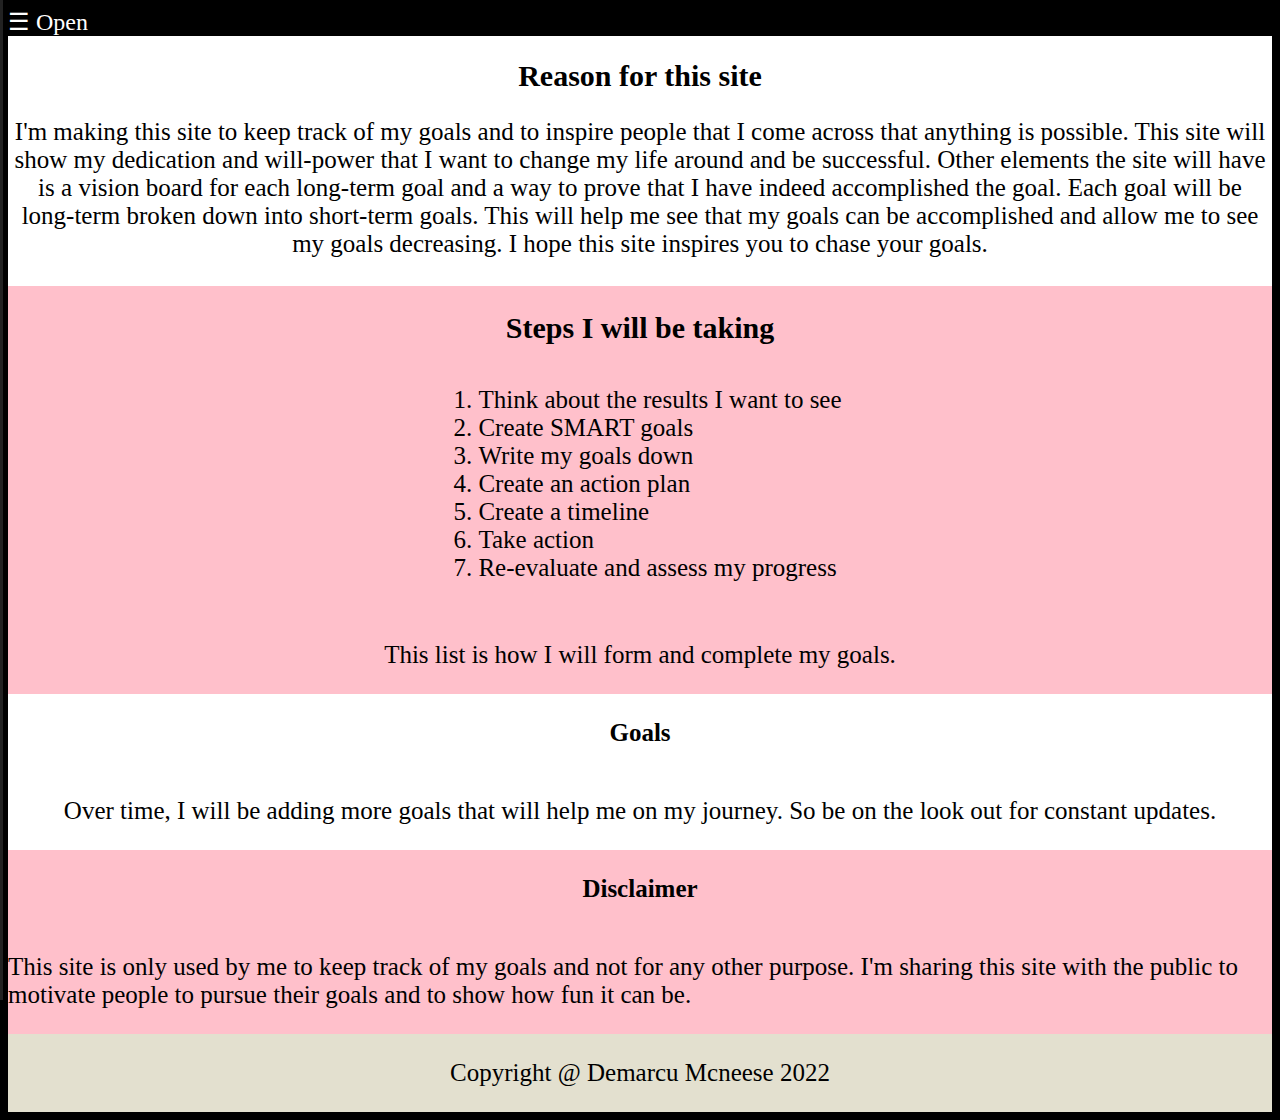
<file: index.html>
<!DOCTYPE html>

<html>
    <head>
        <meta name="viewport" content="width=device-width, initial-scale=1.0">
        <meta http-equiv="X-UA-Compatible" content="IE=edge">
        <meta charset="utf-8">
        <title>My Goals</title>
        <link rel="stylesheet" href="style.css"> 
    </head>
    <body>
            <!--Menu buttons-->
        <div id="mainbox" onclick="openFunction()">&#9776; Open</div>
        <div id="menu" class="sidemenu">
            <a href="index.html">Home</a>
            <a href="journal.html">Journal</a>
            <a href="personal.html">Personal</a>
            <a href="surrondings.html">Surrondings</a>
            <a href="social.html">Social</a>
            <a href="health.html">Health</a>
            <a href="finances.html">Finances</a>
            <a href="career.html">Career</a>
            <a href="faq.html">FAQ</a>
            <a href="https://demarcus3456.github.io/Top-Landing-page/">About Me</a>
            <a href="soon.html">Coming Soon</a>
            <a href="#" class="closebtn" onclick="closeFunction()">&times;</a>
        </div>

            <!--Discription-->
        <div class="container2">
            <h1>Reason for this site</h1>
            <p class="reason">I'm making this site to keep track of my goals and to inspire people that I come across that anything is possible. This site will show my 
                dedication and will-power that I want to change my life around and be successful. Other elements the site will have is a vision board for each long-term 
                goal and a way to prove that I have indeed accomplished the goal. Each goal will be long-term broken down into short-term goals. This will help me see 
                that my goals can be accomplished and allow me to see my goals decreasing. I hope this site inspires you to chase your goals.</p>
        </div>

            <!--Steps-->
        <div class="container3">
            <h2>Steps I will be taking</h2>
            <ol>
                <li>Think about the results I want to see</li>
                <li>Create SMART goals</li>
                <li>Write my goals down</li>
                <li>Create an action plan</li>
                <li>Create a timeline</li>
                <li>Take action</li>
                <li>Re-evaluate and assess my progress</li>
            </ol>
            <br>
            <p>This list is how I will form and complete my goals.</p>
        </div>

            <!--Goals-->
        <div class="container4">
            <p><strong>Goals</strong></p>
            <p>Over time, I will be adding more goals that will help me on my journey. So be on the look out for constant updates.</p>

        </div>

            <!--Letting people know Im not using this for money-->
        <div class="container5">
            <p><strong>Disclaimer</strong></p>
            <p>This site is only used by me to keep track of my goals and not for any other purpose. I'm sharing this site with the public to motivate people to pursue their goals and to show how fun it can be.</p>
        </div>


        <div class="container6">
            <p>Copyright @ Demarcu Mcneese 2022</p>
            
        </div>

           


























        <script src="script.js"></script>
    </body>
</html>
</file>
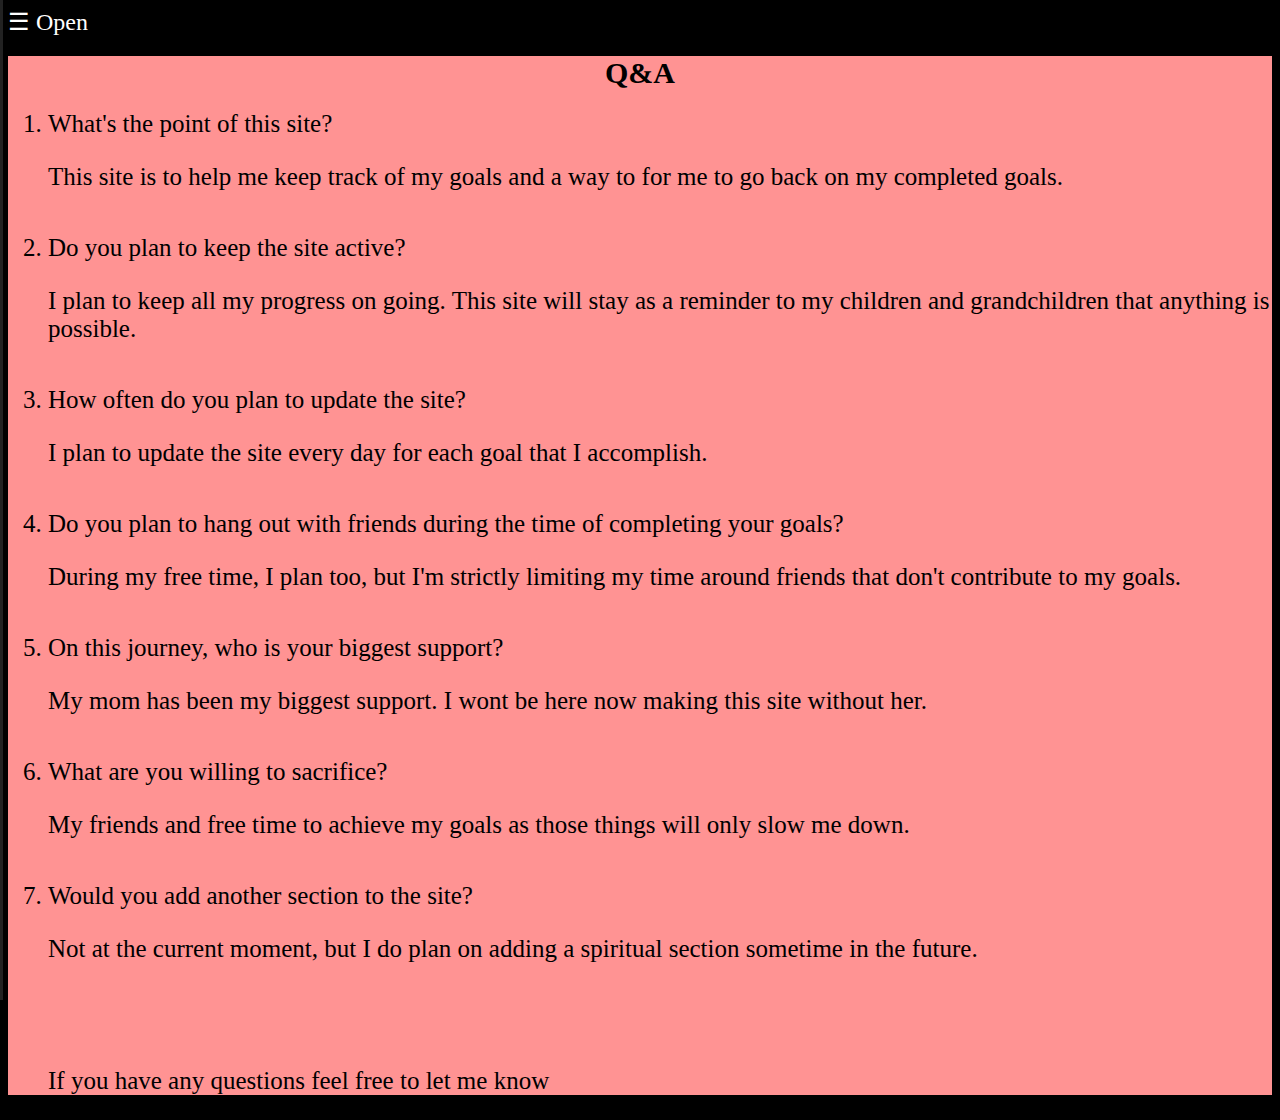
<file: faq.html>
<!DOCTYPE html>
<html lang="en">
<head>
    <meta charset="UTF-8">
    <meta http-equiv="X-UA-Compatible" content="IE=edge">
    <meta name="viewport" content="width=device-width, initial-scale=1.0">
    <link rel="stylesheet" href="style.css"> 
    <title>FAQ</title>
</head>
<body>
        <!--Menu-->
        <div id="mainbox" onclick="openFunction()">&#9776; Open</div>
        <div id="menu" class="sidemenu">
            <a href="index.html">Home</a>
            <a href="journal.html">Journal</a>
            <a href="personal.html">Personal</a>
            <a href="surrondings.html">Surrondings</a>
            <a href="social.html">Social</a>
            <a href="health.html">Health</a>
            <a href="finances.html">Finances</a>
            <a href="career.html">Career</a>
            <a href="faq.html">FAQ</a>
            <a href="https://demarcus3456.github.io/Top-Landing-page/">About Me</a>
            <a href="soon.html">Coming Soon</a>
            <a href="#" class="closebtn" onclick="closeFunction()">&times;</a>
    </div>


    <div class="faq">
        <h1>Q&A</h1>
        <ol>
            <li>What's the point of this site?</li>
            <p>This site is to help me keep track of my goals and a way to for me to go back on my completed goals.</p>
            <br>
            <li>Do you plan to keep the site active? </li>
            <p>I plan to keep all my progress on going. This site will stay as a reminder to my children and grandchildren that anything is possible.</p>
            <br>
            <li>How often do you plan to update the site?</li>
            <p>I plan to update the site every day for each goal that I accomplish.</p>
            <br>
            <li>Do you plan to hang out with friends during the time of completing your goals?</li>
            <p>During my free time, I plan too, but I'm strictly limiting my time around friends that don't contribute to my goals.</p>
            <br>
            <li>On this journey, who is your biggest support?</li>
            <p>My mom has been my biggest support. I wont be here now making this site without her.</p>
            <br>
            <li>What are you willing to sacrifice?</li>
            <p>My friends and free time to achieve my goals as those things will only slow me down.</p>
            <br>
            <li>Would you add another section to the site?</li>
            <p>Not at the current moment, but I do plan on adding a spiritual section sometime in the future.</p>
            <br>
            <br>
            <br>
            <p>If you have any questions feel free to let me know</p>

    
    
    
    <script src="script.js"></script>
</body>
</html>
</file>
<file: style.css>
body {
    background-color: rgb(0, 0, 0);
}

p {
    font-size: 25px;
}

li {
    font-size: 25px;
}

h1, h2, h3, h4, h5 {
    Font-size: 30px;
}

/*Menu*/
.sidemenu {
    position: fixed;
    top: 0px;
    left: 0px;
    height: 100%;
    width: 3px;
    background-color: #222;
    z-index: 1;
    padding-top: 100px;
    overflow-x: hidden;
}
.sidemenu a{
    padding: 8px 8px 8px 64px;
    text-decoration: none;
    font-size: 20px;
    color: #999;
    display: block;
}
.sidemenu a:hover{
    color:white;
}
.sidemenu .closebtn {
    position: absolute;
    top: 0px;
    right: 25px;
    font-size: 36px;
    margin-left: 32px;
}
#mainbox {
    font-size: 24px;
    color: white;
    cursor: pointer;

}

/*Buttons*/
#goal {
    background-color: rgba(63, 149, 170, 0.788);
}

/*Home*/

/*setion 1*/
.container2 {
    background-color: #ffffff;
    border: 3px solid white;
    text-align: center;
}
/*Titles*/
h1 {
    text-align: center;
}

/*Reason*/
.reason {
    text-align: center;
}

/*Section 2*/
.container3 {
    background-color: pink;
    display: flex;
    flex-direction: column;
    align-items: center;
    
}

/*Section 3*/
.container4 {
    background-color: #ffffff;
    display: flex;
    flex-direction: column;
    align-items: center;
}

/*Section 4*/
.container5 {
    background-color: pink;
    display: flex;
    flex-direction: column;
    align-items: center;
}

/*Section 5*/
.container6 {
    background-color: #e3e0cf;
    display: flex;
    justify-content: center;
}
/*Pictures*/
.board {
    color: white;
    text-align: center;
    font-size: 36px;
}
.img-gallery{
    width: 80%;
    margin: 100px auto 50px;
    display: grid;
    grid-template-columns: repeat(auto-fit, mimax(250px, 1fr));
    grid-gap: 30px;
}
.img-gallery img {
    width: 100%;
    cursor: pointer;
}
/*Completion*/
h5 {
    color: white;
    text-align: center;
}

.done {
    color: white;
}
/*FAQ*/
.faq {
    background-color: rgb(255, 147, 147);
    color: rgb(0, 0, 0);
}

/*Coming Soon*/
.soon {
    background-color: rgb(154, 181, 255);
}
</file>
